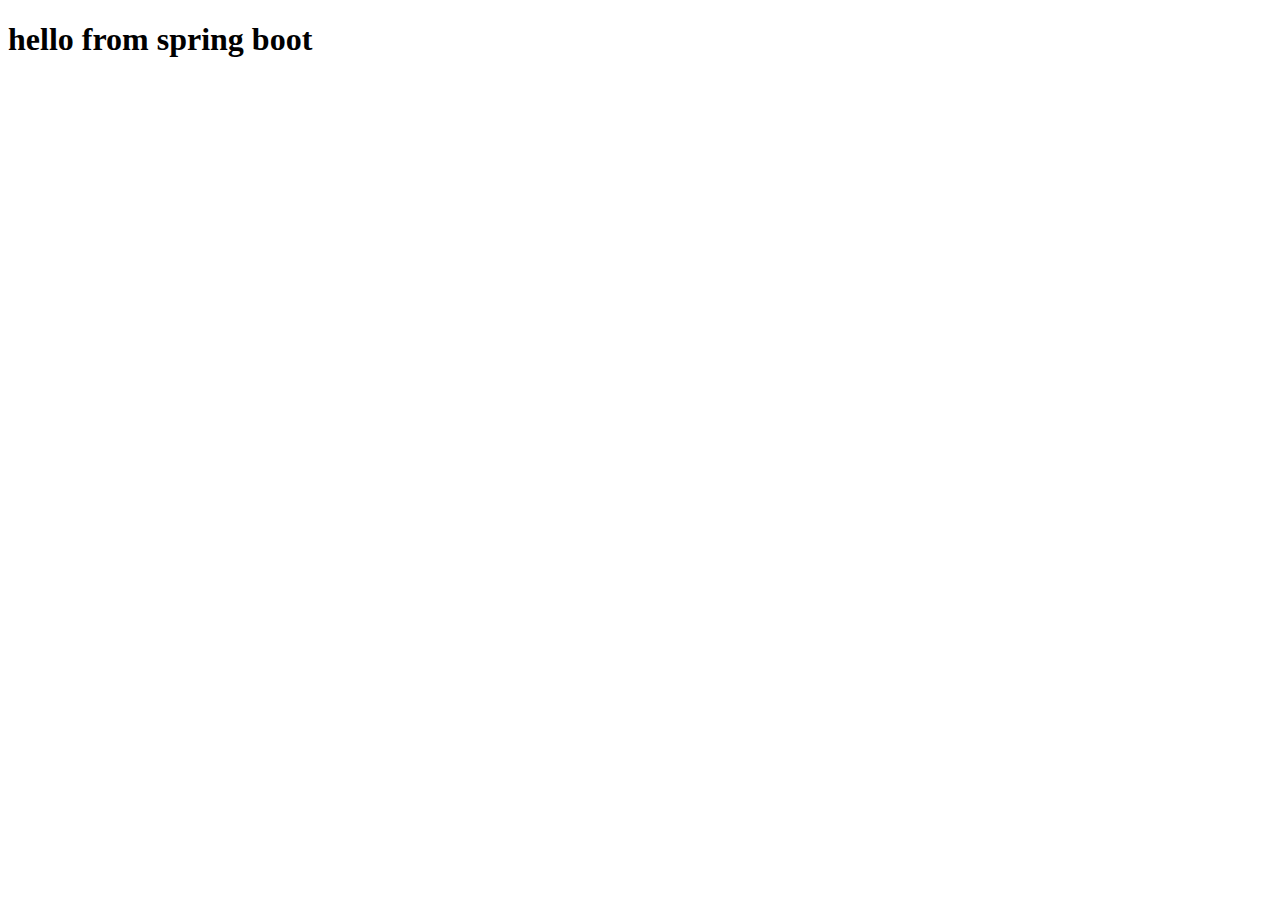
<file: demo/src/main/resources/static/index.html>
<!DOCTYPE html>
<html lang="en">
<head>
    <meta charset="UTF-8">
    <meta name="viewport" content="width=device-width, initial-scale=1.0">
    <title>Document</title>
</head>
<body>
    <h1>hello from spring boot</h1>
</body>
</html>
</file>
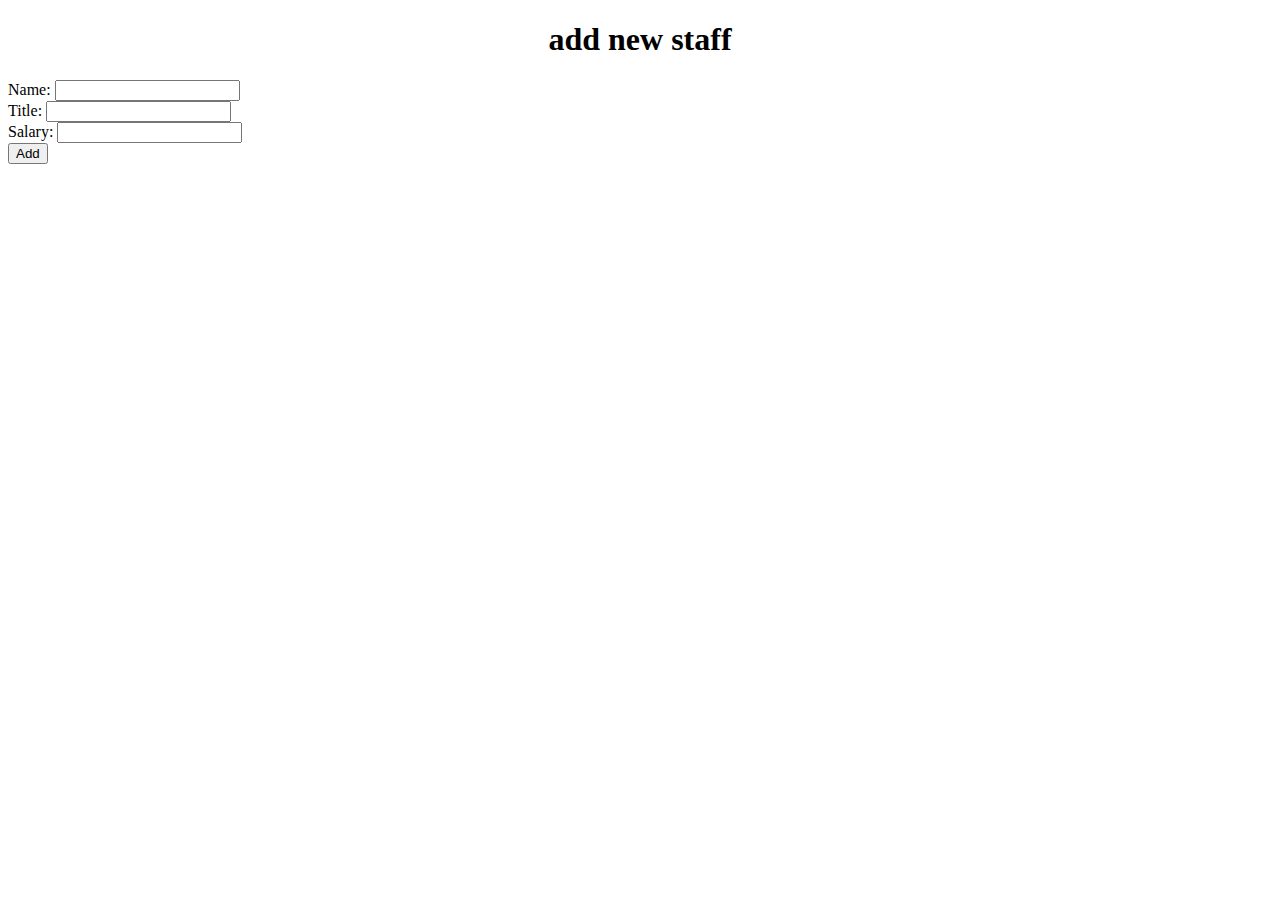
<file: demo/src/main/resources/templates/addNewStaff.html>
<!DOCTYPE html>
<html lang="en">
<head>
    <meta charset="UTF-8">
    <meta name="viewport" content="width=device-width, initial-scale=1.0">
    <title>add new staff</title>
    <link th:href="@{/addNewStaff.css}" rel="stylesheet">
</head>
<body>
    <div class="center-screen">
        <form method="post" th:object="${addNewStaff}" th:action="@{/dataSubmitForm}">        
            <h1 style="text-align: center;">add new staff</h1>
            <label for="name">Name:</label>
            <input type="text" id="name" name="user_name" th:field="*{staffName}">
            <br>
    
            <label for="title">Title:</label>
            <input type="text" id="title" name="user_title" th:field="*{staffJobTitle}">
            <br>
    
            <label for="salary">Salary:</label>
            <input type="text" id="salary" name="user_salary" th:field="*{staffSalary}">
            <br>
            <input type="hidden" id="id" name="user_salary" th:field="*{id}">

            <button type="submit">Add</button>
        </form>
    </div>
    
</body>
</html>
</file>
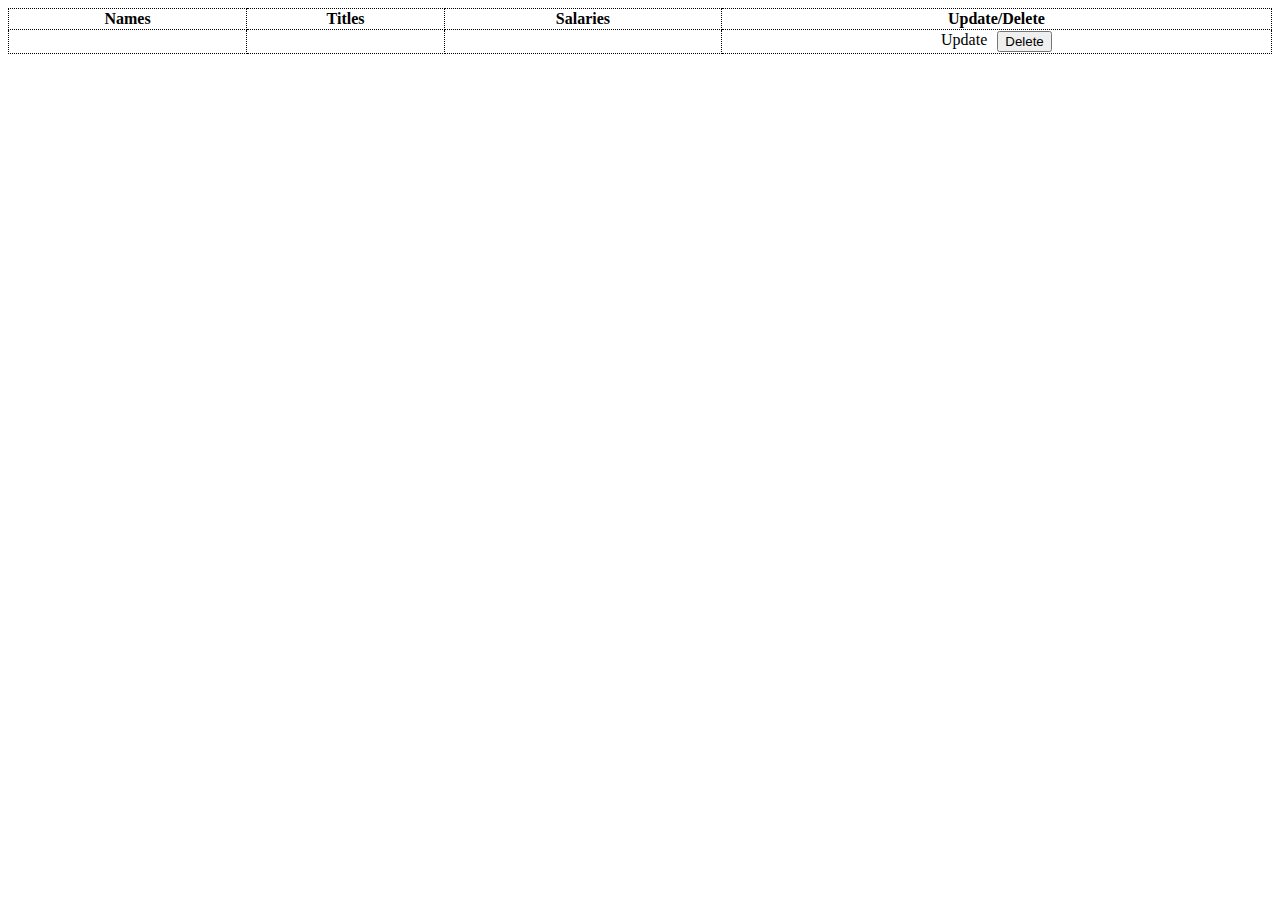
<file: demo/src/main/resources/templates/getAllStaff.html>
<!DOCTYPE html>
<html lang="en">
<head>
    <meta charset="UTF-8">
    <meta name="viewport" content="width=device-width, initial-scale=1.0">
    <title>get all staff</title>
    <link th:href="@{/getAllStaff.css}" rel="stylesheet">

</head>
<body>
    <table style="width: 100%; border-collapse: collapse;">
        <tr>
            <th style="border: 1px dotted black;">Names</th>
            <th style="border: 1px dotted black;">Titles</th>
            <th style="border: 1px dotted black;">Salaries</th>
            <th style="border: 1px dotted black;">Update/Delete</th>
        </tr>
        <tr th:each="oneStaff : ${allStaff}">
            <td th:text="${oneStaff.staffName}" style="text-align: center; border: 1px dotted black;"></td>
            <td th:text="${oneStaff.staffJobTitle}" style="text-align: center; border: 1px dotted black;"></td>
            <td th:text="${oneStaff.staffSalary}" style="text-align: center; border: 1px dotted black;"></td>
            <td style="text-align: center; border: 1px dotted black;">
                <div style="display: flex; justify-content: center; gap: 10px;">
                    <a role="button" th:href="@{/(id=${oneStaff.id})}" class="update-btn">Update</a>
            
                    <form method="post" th:action="@{/deleteStaffMember}">
                        <input type="hidden" name="id" th:value="${oneStaff.id}" />
                        <button type="submit" class="delete-btn">Delete</button>
                    </form>
                </div>
            </td>
            
        </tr>
    </table>
</body>
</html>
</file>
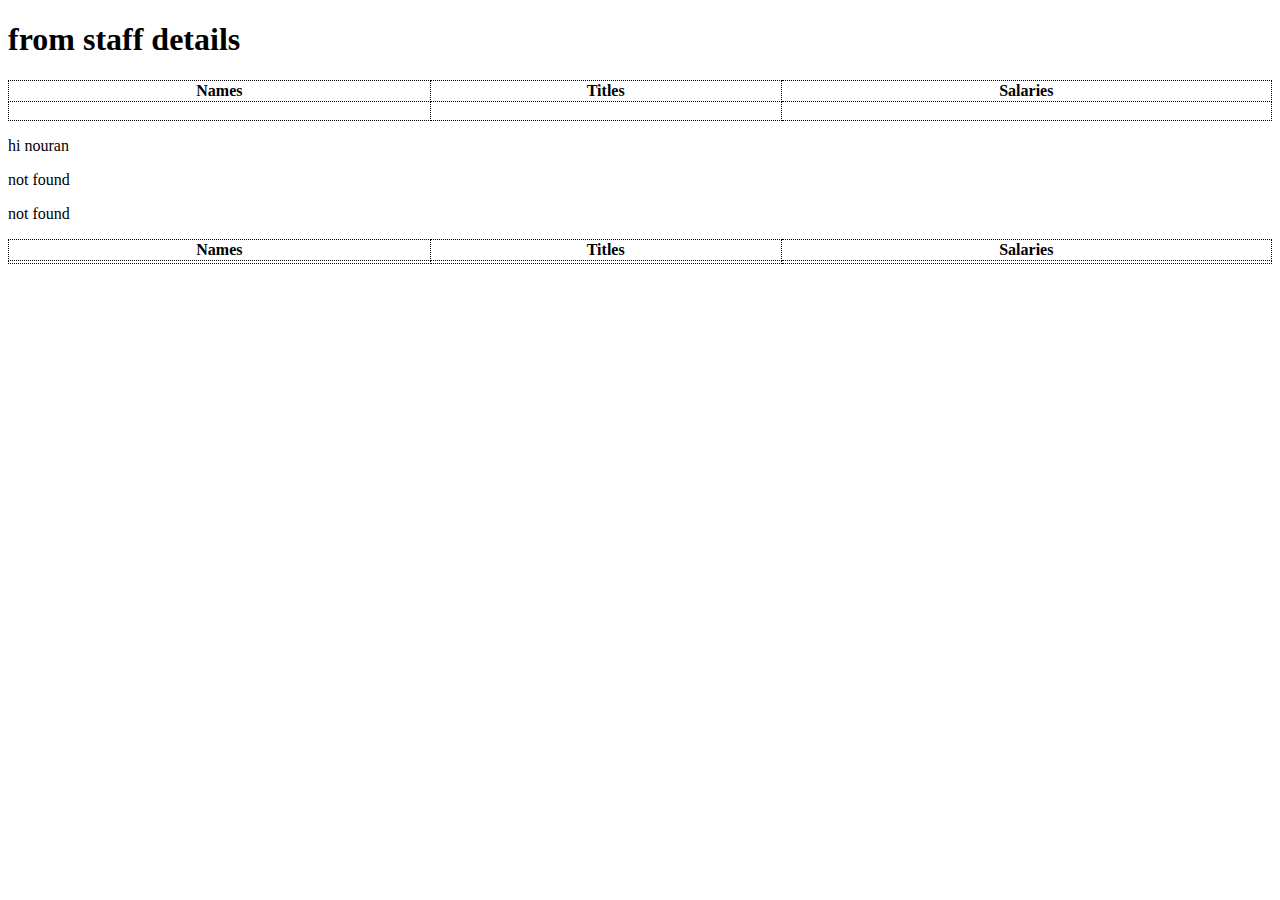
<file: demo/src/main/resources/templates/staffDetails.html>
<!DOCTYPE html>
<html lang="en">
<head>
    <meta charset="UTF-8">
    <meta name="viewport" content="width=device-width, initial-scale=1.0">
    <title>Document</title>
    <!-- link epression -->
     <link th:href="@{/styles.css}" rel="stylesheet">
</head>
<body>
    <h1>from staff details</h1>
    <table style="width: 100%; border-collapse: collapse;">
        <tr>
            <th style="border: 1px dotted black;">Names</th>
            <th style="border: 1px dotted black;">Titles</th>
            <th style="border: 1px dotted black;">Salaries</th>
        </tr>
        <!-- selection expression-->
        <tr th:object="${staffData}">
            <!-- variable expression (Thymeleaf attribute ) th:text="${staff.staffName}" -->
            <td th:text="*{staffName}" style="text-align: center;border: 1px dotted black;"></td>
            <td th:text="*{staffJobTitle}" style="text-align: center;border: 1px dotted black;"></td>
            <td  style="text-align: center;border: 1px dotted black;">
                <!-- conditions if and else (unless) -->
                <p th:text="*{staffSalary >= 20000 ? 'its too much' : 'its not too much'}"></p>
                <!-- <p th:if="${staffSalary >= 20000}"></p> -->
                <!-- <p th:unless="${staffSalary < 20000}">it's not too much</p> -->
            </td>
        </tr>
    </table>
    <div th:switch="${staffData.staffName}">
        <p th:case="nouran">hi nouran</p>
        <p th:case="*">not found</p>


    </div>
    <p th:text="${#strings.contains(str,'LOVE')}">not found</p>
    <table style="width: 100%; border-collapse: collapse;">
        <tr>
            <th style="border: 1px dotted black;">Names</th>
            <th style="border: 1px dotted black;">Titles</th>
            <th style="border: 1px dotted black;">Salaries</th>
        </tr>
        <tr th:each="oneStaff : ${staff}">
            <td th:text="${oneStaff.staffName}" style="text-align: center; border: 1px dotted black;"></td>
            <td th:text="${oneStaff.staffJobTitle}" style="text-align: center; border: 1px dotted black;"></td>
            <td th:text="${oneStaff.staffSalary}" style="text-align: center; border: 1px dotted black;"></td>
        </tr>
    </table>
</body>
</html>
</file>
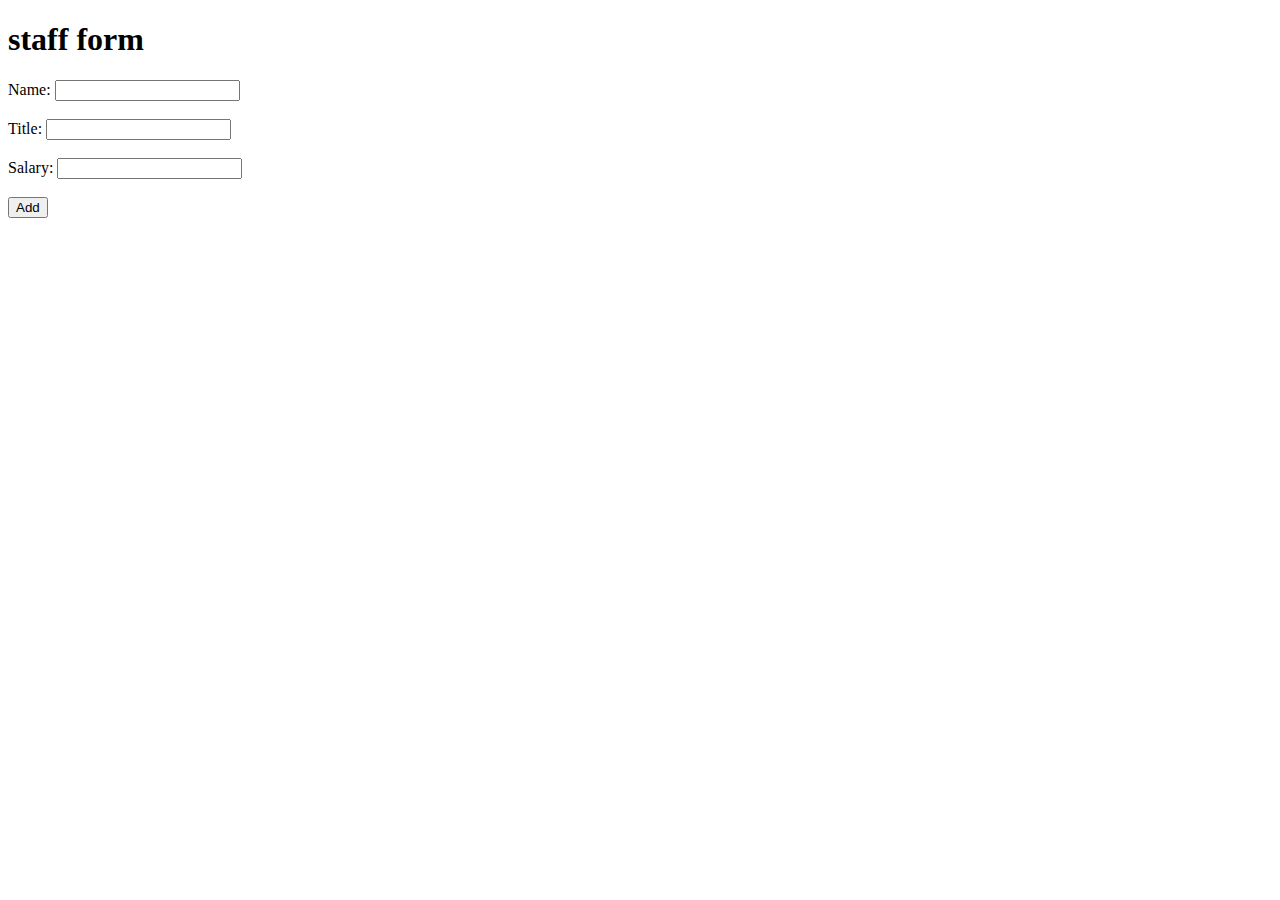
<file: demo/src/main/resources/templates/staffForm.html>
<!DOCTYPE html>
<html lang="en">
<head>
    <meta charset="UTF-8">
    <meta name="viewport" content="width=device-width, initial-scale=1.0">
    <title>Document</title>
    <!-- link epression -->
     <link th:href="@{/styles.css}" rel="stylesheet">
</head>
<body>
    <h1>staff form</h1>
      <div class="row">
    <div class="col-md-12">
      <form method="post" th:object="${staff}">        
          <label for="name">Name:</label>
          <input type="text" id="name" name="user_name" th:field="*{staffName}">
        <br>        <br>

          <label for="title">Title:</label>
          <input type="text" id="title" name="user_title" th:field="*{staffJobTitle}">
          <br>        <br>

          <label for="salary">Salary:</label>
          <input type="text" id="salary" name="user_salary" th:field="*{staffSalary}">
          <br>        <br>

        
        <button type="submit">Add</button>
        
       </form>
        </div>
      </div>

</body>
</html>
</file>
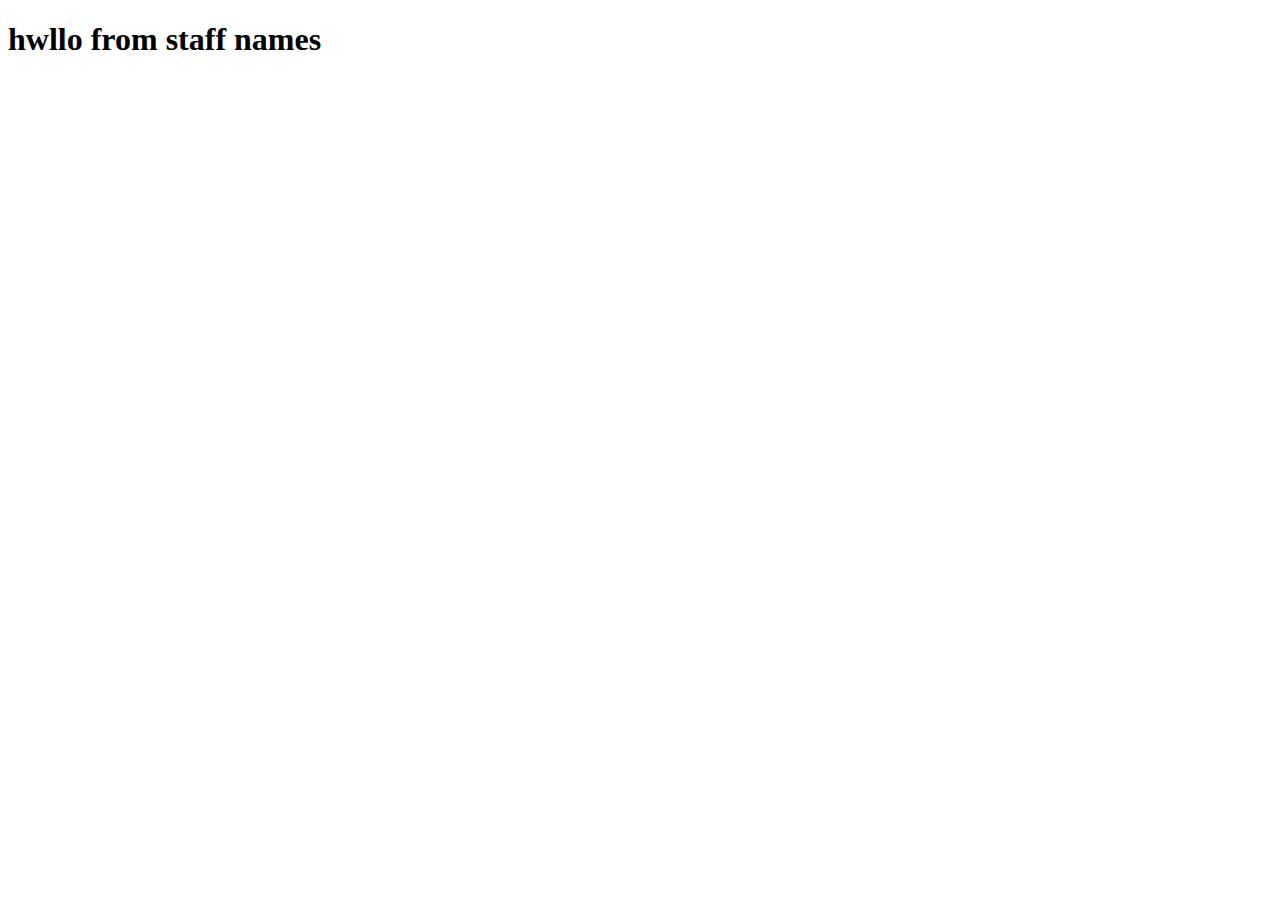
<file: demo/src/main/resources/templates/staffnames.html>
<!DOCTYPE html>
<html lang="en">
<head>
    <meta charset="UTF-8">
    <meta name="viewport" content="width=device-width, initial-scale=1.0">
    <title>Document</title>
</head>
<body>
    <h1>hwllo from staff names</h1>
</body>
</html>
</file>
